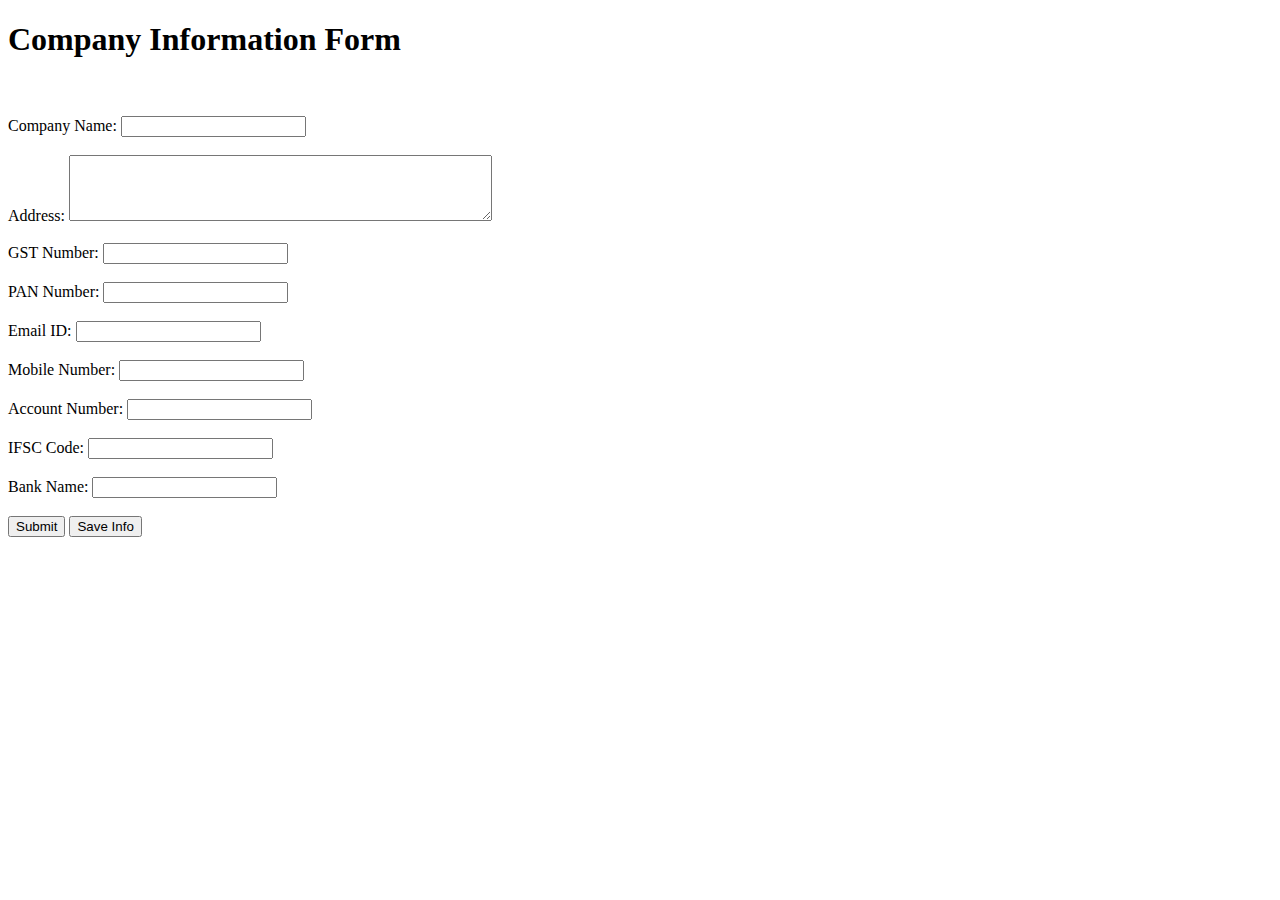
<file: chachePrograming/index.html>
<!DOCTYPE html>
<html lang="en">
<head>
    <meta charset="UTF-8">
    <meta name="viewport" content="width=device-width, initial-scale=1.0">
    <title>Company Information Form</title>
</head>
<body>
    <h1>Company Information Form</h1>
    <!-- <form >
        
    </form> -->
    <form id="form">
        
        <select name="storedUsers" id="storedUsers"> 
            <option value="newuser">New User Details</option> 
        </select> 
        <br><br>

        <label for="company-name">Company Name:</label>
        <input type="text" id="company-name" name="company-name" required><br><br>
        
        <label for="address">Address:</label>
        <textarea id="address" name="address" rows="4" cols="50" required></textarea><br><br>
        
        <label for="gst-number">GST Number:</label>
        <input type="number" id="gst-number" name="gst-number" required><br><br>
        
        <label for="pancard-number">PAN Number:</label>
        <input type="number" id="pancard-number" name="pancard-number" required><br><br>
        
        <label for="emailId">Email ID:</label>
        <input type="email" id="emailId" name="emailId" required><br><br>
        
        <label for="mobile-number">Mobile Number:</label>
        <input type="tel" id="mobile-number" name="mobile-number" pattern="[0-9]{10}" required><br><br>
        
        <label for="account-number">Account Number:</label>
        <input type="text" id="account-number" name="account-number" required><br><br>
        
        <label for="ifsc-code">IFSC Code:</label>
        <input type="text" id="ifsc-code" name="ifsc-code" required><br><br>
        
        <label for="bank-name">Bank Name:</label>
        <input type="text" id="bank-name" name="bank-name" required><br><br>
        
        <input id="submit" type="submit" value="Submit" />
      <input id="saveInfo" type="submit" value="Save Info" />
    </form>

    <script>
        const form = document.getElementById("form");
        const saveInfo = document.getElementById("saveInfo");
        let userDetails= {
                companyName:"",
                address:"",
                gstNo:"",
                panNo:"",
                emailId:"",
                mobileNo:"",
                accountNumber:"",
                ifscCode:"",
                bankName:"",
            }
        let clientDetails= {}

         //Function to get vaules from the html form tag
         const getFormValues = ()=>{
            let companyName = document.getElementById("company-name").value;
            let address = document.getElementById("address").value;
            let gstNo = document.getElementById("gst-number").value;
            let panNo = document.getElementById("pancard-number").value;
            let emailId = document.getElementById("emailId").value;
            let mobileNo = document.getElementById("mobile-number").value;
            let accountNumber = document.getElementById("account-number").value;
            let ifscCode = document.getElementById("ifsc-code").value;
            let bankName = document.getElementById("bank-name").value;
            
                userDetails = {
                companyName,
                address,
                gstNo,
                panNo,
                emailId,
                mobileNo,
                accountNumber,
                ifscCode,
                bankName,
            }
        } 

        //function for updating the form fields 
        const updateForm = (obj) => {
             document.getElementById("company-name").value = obj.companyName;
             document.getElementById("address").value = obj.address;
             document.getElementById("gst-number").value = obj.gstNo;
             document.getElementById("pancard-number").value = obj.panNo;
             document.getElementById("emailId").value = obj.emailId;
             document.getElementById("mobile-number").value = obj.mobileNo;
             document.getElementById("account-number").value = obj.accountNumber;
             document.getElementById("ifsc-code").value = obj.ifscCode;
             document.getElementById("bank-name").value = obj.bankName;
        }

        //Check if all the fields are valid or not
        const hasAllFieldsNotEmpty =(obj)=> {
            for (const key in obj) {
                if (obj.hasOwnProperty(key) && !obj[key] && obj[key] === "") {
                    // console.log("fail value fields are missing", key);
                return false;

                }
            }
            // console.log("success value fields are present");
            return true;
            }

        //values of the html tags
        form.addEventListener("submit",function(event){
            event.preventDefault();
            getFormValues();
            // console.log(userDetails);
            // form.reset(); //Reset the form data
        });

        saveInfo.addEventListener('click', function(event) {
            event.preventDefault();
            // getFormValues(); // get all the values from htnml form
            // console.log(userDetails);
            
            let objIsOk = hasAllFieldsNotEmpty(userDetails); // check if all fields are present in htnml form
            // console.log(objIsOk);
            if (!objIsOk) {
                getFormValues();// get all the values from htnml form
                if(hasAllFieldsNotEmpty(userDetails)) {
                objIsOk = !objIsOk; // now the details are fetched from htnml form we make the objOk true
                // console.log(objIsOk);}
                // else{
                // console.log("details not found");
                // }
            } 
        }
            
            if(Object.keys(userDetails).length!==0 && objIsOk){ //checking if the user details is empty or not
                console.log("Details found");
                localStorage.setItem(userDetails.companyName, JSON.stringify(userDetails));
                // console.log( localStorage.getItem(userDetails.companyName));
            } 
            else{
                console.log("Details not found");
                alert("Please enter a company details first!");
            }
            // let tempData = jsonConverter(userDetails);
            // console.log(tempData);
            // form.reset(); //Reset the form data
        });

        // //fuction to convert data into json format
        // const jsonConverter = (obj)=>{
        //     return JSON.stringify(obj)
        // };

        // Get all the key from localStorage
        function getAllStorageKeys() {
            const keys = [];
            for (let i = 0; i < localStorage.length; i++) {
                const key = localStorage.key(i);
                keys.push(key);
            }
            return keys;
            }

        const allKeys = getAllStorageKeys();
        // console.log(allKeys); // This will log an array of all the keys in localStorage

        //Display the user/compnay details if available in localStorage
        let user = allKeys.length > 0 && allKeys || false; //This will store an array of all the keys in localStorage if exits other wise it will store an default value
        // console.log(user); // This will log the key if there any

        //Check for user/company details in localStorage
        const storedUsers = document.getElementById("storedUsers"); //select tag reference
        //Loop to add option in select tag to display the company details[name]
        for (let i = 0; i < user.length && user != false; i++) {
            // console.log(user[i]);
            const option = document.createElement("option");
            option.id = user[i].replace(/\s+/g, '');
            option.value = user[i];
            option.text = user[i];
            storedUsers.appendChild(option);
        }
        // if there is no stored users data then make the display none of select tag
        if(!user)storedUsers.style.display = "none";

        //chect the user input value for select tag refering for new user or existing user
        let selectTag = document.getElementById("storedUsers");
        // console.log(selectTag.value);
        selectTag.addEventListener("change",function(e) {
            
            if (selectTag.value !== "newuser") {
             console.log("select item pushed into the form");
             let keyValue = selectTag.value;
            //  console.log(localStorage.getItem(keyValue));
             const existedUser = JSON.parse(localStorage.getItem(keyValue)) //gettig value from localStorage and converting it into objext
             console.log(existedUser);
            //  companyName.value = existedUser.companyName;
            // document.getElementById('company-name').value = existedUser.companyName
            updateForm(existedUser)
            }
            
        })

       

    </script>
</body>
</html>
</file>
